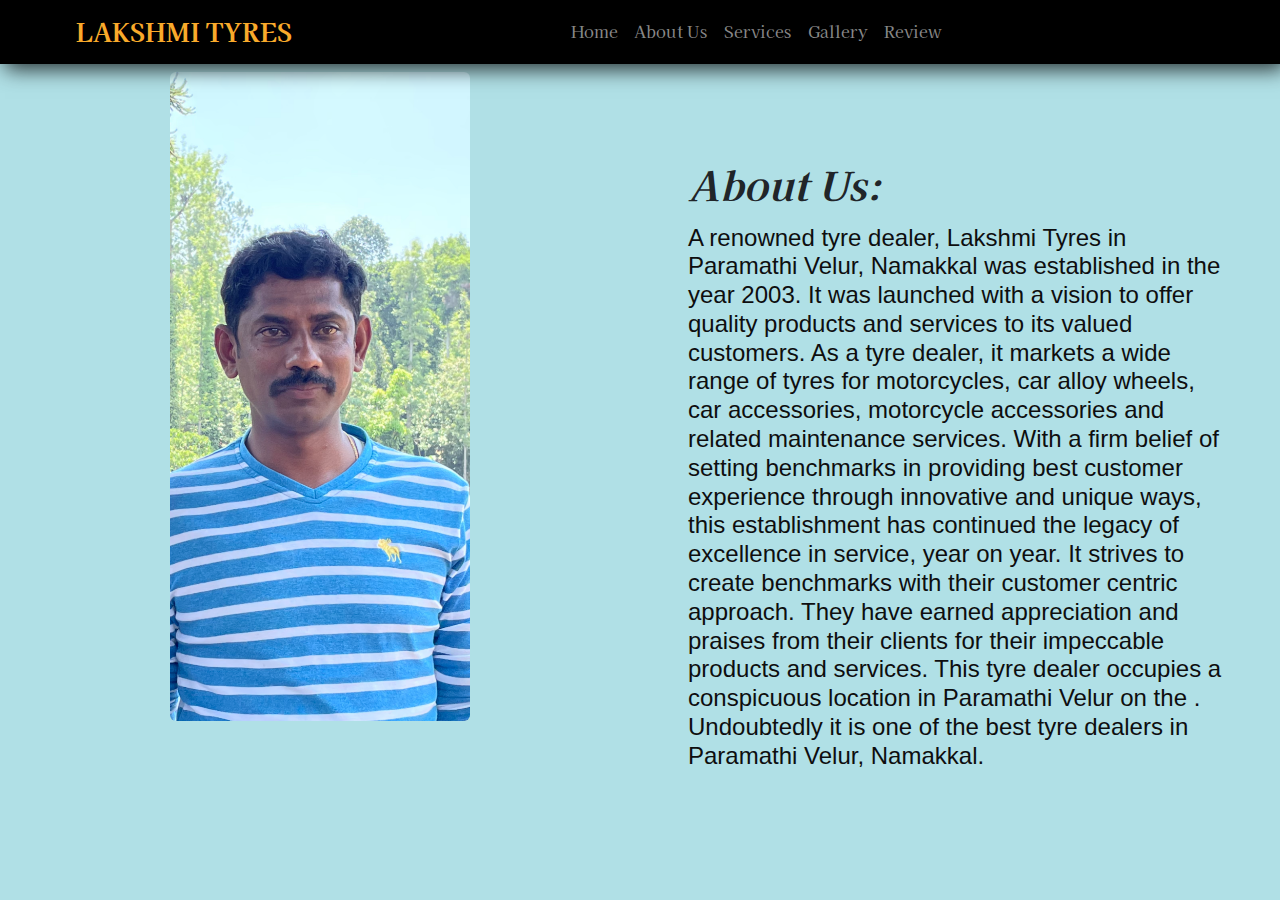
<file: about.html>
<!DOCTYPE html>
<html lang="en">
<head>
    <meta charset="UTF-8">
    <meta http-equiv="X-UA-Compatible" content="IE=edge">
    <meta name="viewport" content="width=device-width, initial-scale=1.0">
    <title>Lakshmi Tyres</title>
    <style>
      @import url("https://fonts.googleapis.com/css2?family=Kaisei+Tokumin:wght@700&display=swap");
* {
  margin: 0;
  padding: 0;
  box-sizing: border-box;
  font-family: "Kaisei Tokumin", serif;
}
#navbar {
  position: sticky;
  top: 0;
  left: 0;
  z-index: 100;
  padding: 0.5rem 4rem;
  box-shadow: 5px 5px 20px rgba(0, 0, 0, 0.8);
  background-color: black;
}
.navbar .navbar-brand {
  font-size: 25px;
  font-weight: 800;
  color: #f9aa2b !important;
}
#navbarSupportedContent {
  color: #f9aa2b !important;
  border-bottom: 2px solid transparent;
}
#navbarSupportedContent button {
  background-color: #f9aa2b !important;
  width: 150px;
  border-radius: 15px;
}
.image-fluid{
width: 15px;
height: 15px;
padding: 10px;

}
/* .center {
  display: block;
  margin-left: auto;
  margin-right: auto;
  width: 50%;
} */
    </style>
    <!-- <link rel="stylesheet" href="style.css"> -->
    <link href="https://cdn.jsdelivr.net/npm/bootstrap@5.1.1/dist/css/bootstrap.min.css" rel="stylesheet">
    <link rel="stylesheet" href="https://stackpath.bootstrapcdn.com/font-awesome/4.7.0/css/font-awesome.min.css"> 
    
  <script src="https://ajax.googleapis.com/ajax/libs/jquery/3.5.1/jquery.min.js"></script>
  <script src="https://cdnjs.cloudflare.com/ajax/libs/popper.js/1.16.0/umd/popper.min.js"></script>
  <script src="https://maxcdn.bootstrapcdn.com/bootstrap/4.5.2/js/bootstrap.min.js"></script>
</head>
<body>
  <nav class="navbar navbar-expand-lg navbar-dark" id="navbar">
    <div class="container-fluid">
      <a class="navbar-brand" href="#">LAKSHMI TYRES</a>
      <button
        class="navbar-toggler"
        type="button"
        data-bs-toggle="collapse"
        data-bs-target="#navbarSupportedContent"
        aria-expanded="false"
      >
        <span class="navbar-toggler-icon"></span>
      </button>
      <div class="collapse navbar-collapse" id="navbarSupportedContent">
        <ul class="navbar-nav mx-auto">
          <li class="nav-item">
            <a class="nav-link" href="index.html">Home</a>
          </li>
          <li class="nav-item">
            <a class="nav-link" href="about.html">About Us</a>
          </li>
          <li class="nav-item">
            <a class="nav-link" href="index.html">Services</a>
          </li>
          <li class="nav-item">
            <a class="nav-link" href="gallery.html">Gallery</a>
          </li>
          <li class="nav-item">
            <a class="nav-link" href="review.html">Review</a>
          </li>
          <!-- <li class="nav-item">
            <a class="nav-link" href="#product">Services</a>
          </li> -->
          
          <!-- <li class="nav-item dropdown">
            <a
              class="nav-link dropdown-toggle"
              href="#"
              id="navbardrop"
              data-toggle="dropdown"
            >
              Contact us
            </a>
            <div class="dropdown-menu">
              <a class="dropdown-item" href="#contact">Feedback</a>
              <a class="dropdown-item" href="#FAQs">FAQs</a>
              <a class="dropdown-item" href="#demand">On demand</a>
              <a class="dropdown-item" href="#join">Join us</a>
            </div>
          </li> -->
        </ul>

        <!-- <button class="btn" data-bs-toggle="modal" data-bs-target="#join">
          Sign-in
        </button> -->
      </div>
    </div>
  </nav>
<section id="about">
    <div class="about_bg">
      <body style="background-color:powderblue;"></body>
    <div class="container-fluid">
        <div class="row">
            <div class="col-lg-6 col-md-6 col-12 my-2">
                <img src="images/about/owner.png" class="rounded mx-auto d-block" style="width: 300px" >
            </div>
            <div class="col-lg-6 col-md-6 col-12 p-lg-5 p-2 my-5">
                <h1><i><b>About Us:</i></b></h1>
                <p><h4 style="font-family: Verdana, Geneva, Tahoma, sans-serif;color: #0e0e0f;"> A renowned tyre dealer, Lakshmi Tyres in Paramathi Velur, Namakkal was established in the year 2003. 
                    It was launched with a vision to offer quality products and services to its valued customers. As a tyre dealer, it markets a wide range of tyres for motorcycles, car alloy wheels, car accessories,
                     motorcycle accessories and related maintenance services. With a firm belief of setting benchmarks in providing best customer experience through innovative and unique ways, this establishment has
                      continued the legacy of excellence in service, year on year. It strives to create benchmarks with their customer centric approach. They have earned appreciation and praises from their clients for 
                      their impeccable products and services. This tyre dealer occupies a conspicuous location in Paramathi Velur on the . Undoubtedly it is one of the best tyre dealers in Paramathi Velur, Namakkal.
                </h4></p>
            </div>
            </div>
        </div>
    </div>
  </section>
</body>
</html>
</file>
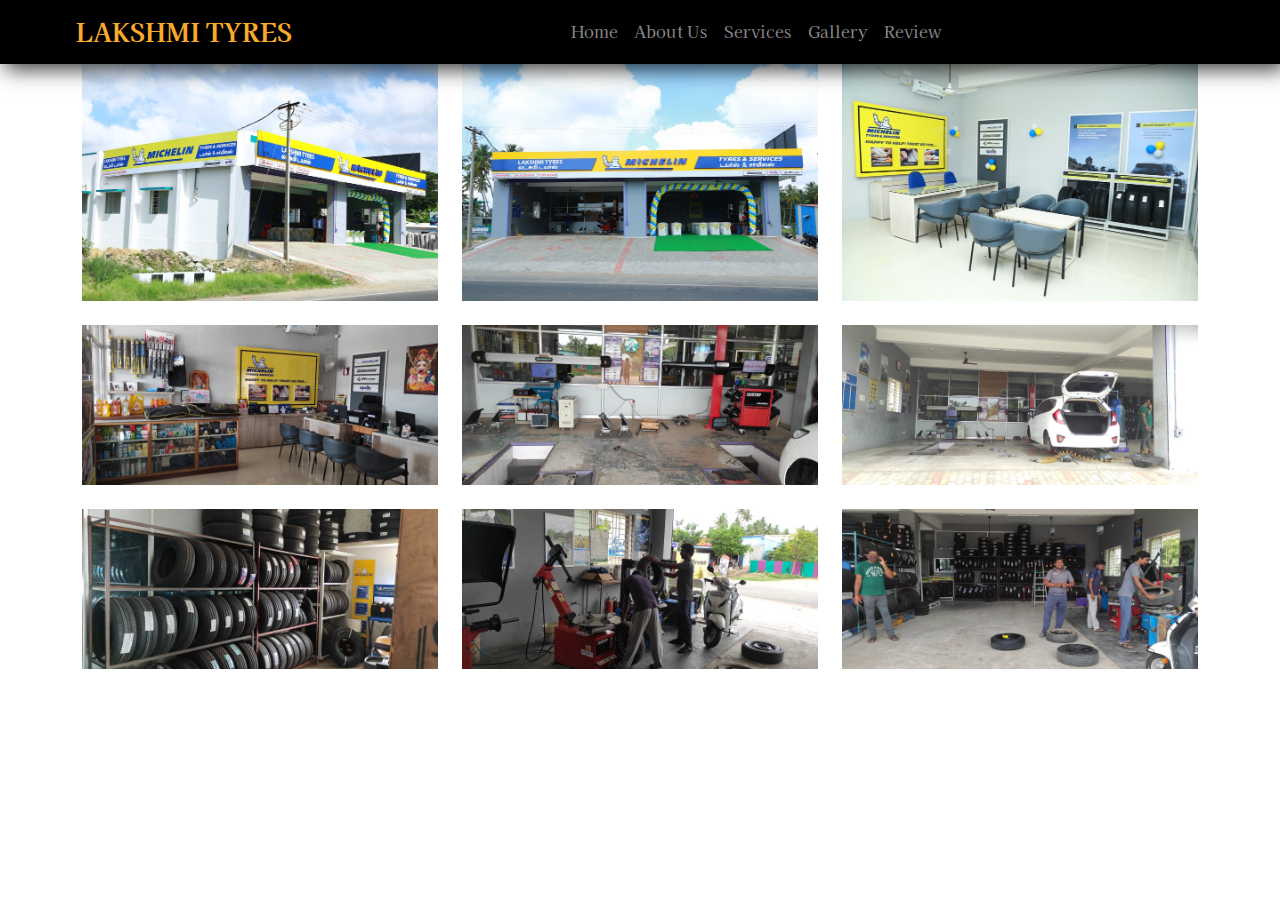
<file: gallery.html>
<!DOCTYPE html>
<html lang="en">
<head>
    <meta charset="UTF-8">
    <meta http-equiv="X-UA-Compatible" content="IE=edge">
    <meta name="viewport" content="width=device-width, initial-scale=1.0">
    <title>Lakshmi Tyres</title>
    <style>
      @import url("https://fonts.googleapis.com/css2?family=Kaisei+Tokumin:wght@700&display=swap");
* {
  margin: 0;
  padding: 0;
  box-sizing: border-box;
  font-family: "Kaisei Tokumin", serif;
}
#navbar {
  position: sticky;
  top: 0;
  left: 0;
  z-index: 100;
  padding: 0.5rem 4rem;
  box-shadow: 5px 5px 20px rgba(0, 0, 0, 0.8);
  background-color: black;
}
.navbar .navbar-brand {
  font-size: 25px;
  font-weight: 800;
  color: #f9aa2b !important;
}
#navbarSupportedContent {
  color: #f9aa2b !important;
  border-bottom: 2px solid transparent;
}
#navbarSupportedContent button {
  background-color: #f9aa2b !important;
  width: 150px;
  border-radius: 15px;
}
.thumbnail{
  margin: auto;
}

    </style>
    <!-- <link rel="stylesheet" href="style.css"> -->
    <link href="https://cdn.jsdelivr.net/npm/bootstrap@5.1.1/dist/css/bootstrap.min.css" rel="stylesheet">
    <link rel="stylesheet" href="https://stackpath.bootstrapcdn.com/font-awesome/4.7.0/css/font-awesome.min.css"> 
    
  <script src="https://ajax.googleapis.com/ajax/libs/jquery/3.5.1/jquery.min.js"></script>
  <script src="https://cdnjs.cloudflare.com/ajax/libs/popper.js/1.16.0/umd/popper.min.js"></script>
  <script src="https://maxcdn.bootstrapcdn.com/bootstrap/4.5.2/js/bootstrap.min.js"></script>
</head>
<body>
  <nav class="navbar navbar-expand-lg navbar-dark" id="navbar">
    <div class="container-fluid">
      <a class="navbar-brand" href="#">LAKSHMI TYRES</a>
      <button
        class="navbar-toggler"
        type="button"
        data-bs-toggle="collapse"
        data-bs-target="#navbarSupportedContent"
        aria-expanded="false"
      >
        <span class="navbar-toggler-icon"></span>
      </button>
      <div class="collapse navbar-collapse" id="navbarSupportedContent">
        <ul class="navbar-nav mx-auto">
          <li class="nav-item">
            <a class="nav-link" href="index.html">Home</a>
          </li>
          <li class="nav-item">
            <a class="nav-link" href="about.html">About Us</a>
          </li>
          <!-- <li class="nav-item">
            <a class="nav-link" href="#product">Services</a>
          </li> -->
          <li class="nav-item">
            <a class="nav-link" href="index.html">Services</a>
          </li>
          <li class="nav-item">
            <a class="nav-link" href="gallery.html">Gallery</a>
          </li>
          <li class="nav-item">
            <a class="nav-link" href="review.html">Review</a>
          </li>
          <!-- <li class="nav-item dropdown">
            <a
              class="nav-link dropdown-toggle"
              href="#"
              id="navbardrop"
              data-toggle="dropdown"
            >
              Contact us
            </a>
            <div class="dropdown-menu">
              <a class="dropdown-item" href="#contact">Feedback</a>
              <a class="dropdown-item" href="#FAQs">FAQs</a>
              <a class="dropdown-item" href="#demand">On demand</a>
              <a class="dropdown-item" href="#join">Join us</a>
            </div>
          </li> -->
        </ul>

        <!-- <button class="btn" data-bs-toggle="modal" data-bs-target="#join">
          Sign-in
        </button> -->
      </div>
    </div>
  </nav>
  <div class="container">
    <div class="row">
      <div class="col-md-4">
        <div class="thumbnail">
          <a href="images/gallery/gal1.jpg" target="_blank">
            <img src="images/gallery/gal1.jpg
            " alt="Lights" style="width:100%">
            <div class="caption">
              <br>
              
            </div>
          </a>
        </div>
      </div>
      <!-- <div class="container"> -->
        <!-- <div class="ro"> -->
      <div class="col-md-4">
        <div class="thumbnail">
          <a href="images/gallery/gal2.jpg" target="_blank">
            <img src="images/gallery/gal2.jpg" alt="Nature" style="width:100%">
            <div class="caption">
              <br>
              
            </div>
          </a>
        </div>
      </div>
      <div class="col-md-4">
        <div class="thumbnail">
          <a href="images/gallery/gal3.jpg" target="_blank">
            <img src="images/gallery/gal3.jpg" alt="Fjords" style="width:100%">
            <div class="caption">
              <br>
             
            </div>
          </a>
        </div>
      </div>
      <div class="col-md-4">
        <div class="thumbnail">
          <a href="images/gallery/gal4.jpg" target="_blank">
            <img src="images/gallery/gal4.jpg" alt="Fjords" style="width:100%">
            <div class="caption">
              <br>
             
            </div>
          </a>
        </div>
      </div>
      <div class="col-md-4">
        <div class="thumbnail">
          <a href="images/gallery/gal5.jpg" target="_blank">
            <img src="images/gallery/gal5.jpg" alt="Fjords" style="width:100%">
            <div class="caption">
              <br>
             
            </div>
          </a>
        </div>
      </div>
      <div class="col-md-4">
        <div class="thumbnail">
          <a href="images/gallery/gal6.jpg" target="_blank">
            <img src="images/gallery/gal6.jpg" alt="Fjords" style="width:100%">
            <div class="caption">
              <br>
             
            </div>
          </a>
        </div>
      </div>
      <!-- <div class="col-md-4">
        <div class="thumbnail">
          <a href="images/gallery/gal7.jpg" target="_blank">
            <img src="images/gallery/gal7.jpg" alt="Fjords" style="width:100%">
            <div class="caption">
             
            </div>
          </a>
        </div>
      </div> -->
      <div class="col-md-4">
        <div class="thumbnail">
          <a href="images/gallery/gal8.jpg" target="_blank">
            <img src="images/gallery/gal8.jpg" alt="Fjords" style="width:100%">
            <div class="caption"><br>
             
            </div>
          </a>
        </div>
      </div>
      <div class="col-md-4">
        <div class="thumbnail">
          <a href="images/gallery/gal9.jpg" target="_blank">
            <img src="images/gallery/gal9.jpg" alt="Fjords" style="width:100%">
            <div class="caption"><br>
             
            </div>
          </a>
        </div>
      </div>
      <div class="col-md-4">
        <div class="thumbnail">
          <a href="images/gallery/gal10.jpg" target="_blank">
            <img src="images/gallery/gal10.jpg" alt="Fjords" style="width:100%" ma>
            <div class="caption"><br>
             
            </div>
          </a>
        </div>
      </div>

      <!-- <div class="col-md-4">
        <div class="thumbnail">
          <a href="images/gallery/gal11.jpg" target="_blank">
            <img src="images/gallery/gal11.jpg" alt="Fjords" style="width:100%">
            <div class="caption">
             
            </div>
          </a>
        </div>
      </div>
      <div class="col-md-4">
        <div class="thumbnail">
          <a href="images/gallery/gal12.jpg" target="_blank">
            <img src="images/gallery/gal12.jpg" alt="Fjords" style="width:100%">
            <div class="caption">
             
            </div>
          </a>
        </div>
      </div> -->
      <!-- <div class="col-md-4">
        <div class="thumbnail">
          <a href="images/gallery/gal13.jpg" target="_blank">
            <img src="images/gallery/gal13.jpg" alt="Fjords" style="width:100%">
            <div class="caption">
             
            </div>
          </a>
        </div>
      </div> -->
      
    </div>
  </div>
</body>
    </html>
</file>
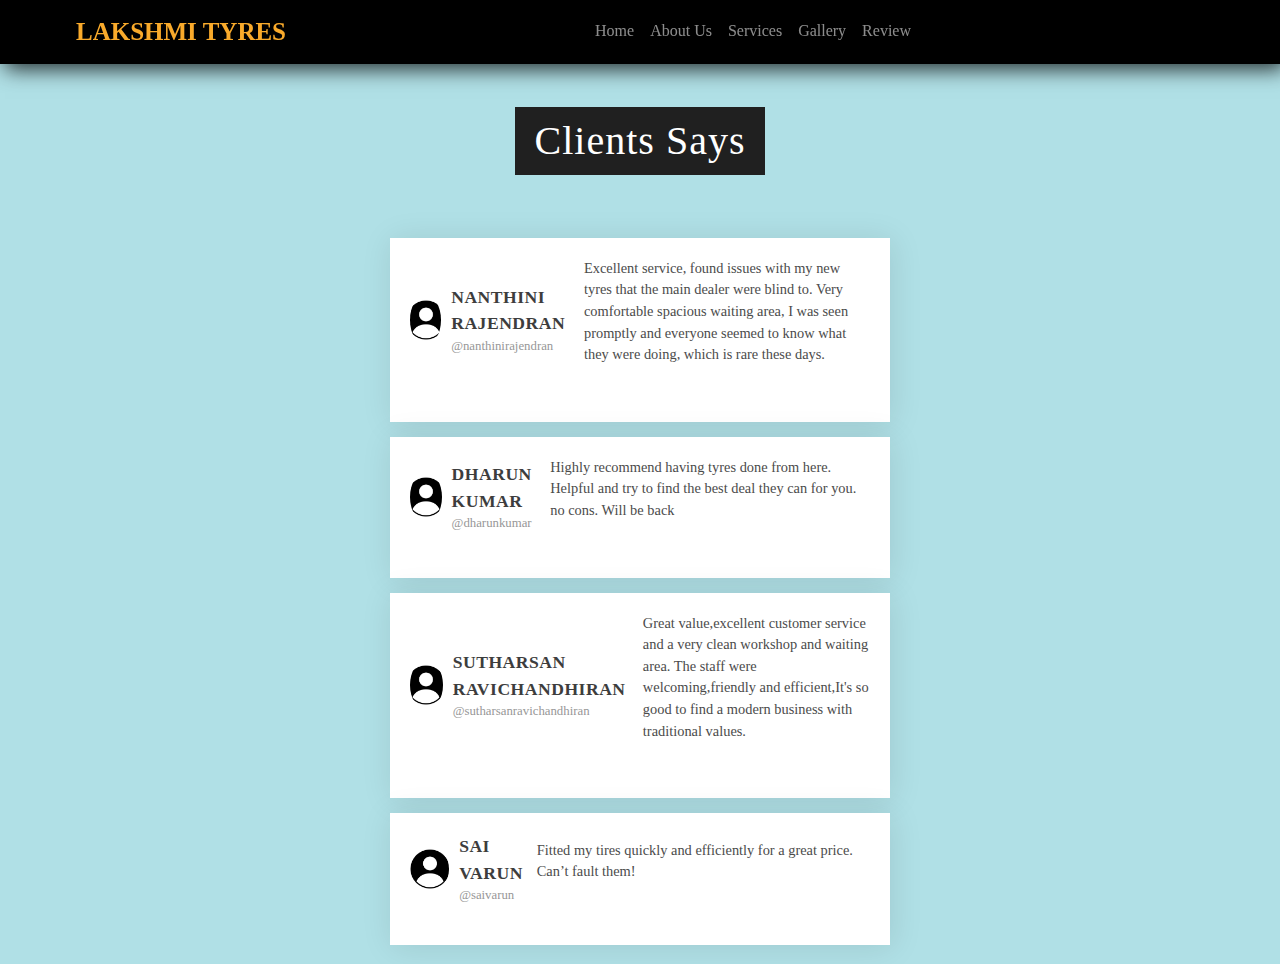
<file: review.html>
<!doctype html>
<html>
  <head>
    <meta charset="utf-8">
    <meta name="viewport" content="width=device-width, initial-scale=1.0">
    <title>
      Testimonial HTML
    </title>
    <link rel="stylesheet" href="css/review.css">
    <link rel="stylesheet" href="">
    <link  href="link rel=preconnect" href="https://fonts.googleapis.com">
    <link rel="preconnect" href="https://fonts.gstatic.com" crossorigin>
    <link href="https://fonts.googleapis.com/css2?family=Poppins:ital,wght@0,100;0,200;0,300;0,400;0,500;0,600;0,700;0,800;0,900;1,100;1,200;1,300;1,400;1,500;1,600;1,700;1,800;1,900&display=swap" rel="stylesheet">
    <link
      href="https://cdn.jsdelivr.net/npm/bootstrap@5.1.1/dist/css/bootstrap.min.css"
      rel="stylesheet"
    />
    <link
      rel="stylesheet"
      href="https://stackpath.bootstrapcdn.com/font-awesome/4.7.0/css/font-awesome.min.css"
    />

    <script src="https://ajax.googleapis.com/ajax/libs/jquery/3.5.1/jquery.min.js"></script>
    <script src="https://cdnjs.cloudflare.com/ajax/libs/popper.js/1.16.0/umd/popper.min.js"></script>
    <script src="https://maxcdn.bootstrapcdn.com/bootstrap/4.5.2/js/bootstrap.min.js"></script>

  </head>
  <body style="background-color:powderblue;">
    <nav class="navbar navbar-expand-lg navbar-dark" id="navbar">
      <div class="container-fluid">
        <a class="navbar-brand" href="#">LAKSHMI TYRES</a>
        <button
          class="navbar-toggler"
          type="button"
          data-bs-toggle="collapse"
          data-bs-target="#navbarSupportedContent"
          aria-expanded="false"
        >
          <span class="navbar-toggler-icon"></span>
        </button>
        <div class="collapse navbar-collapse" id="navbarSupportedContent">
          <ul class="navbar-nav mx-auto">
            <li class="nav-item">
              <a class="nav-link" href="index.html">Home</a>
            </li>
            <li class="nav-item">
              <a class="nav-link" href="about.html">About Us</a>
            </li>
            <li class="nav-item">
              <a class="nav-link" href="index.html">Services</a>
            </li>
            <li class="nav-item">
              <a class="nav-link" href="gallery.html">Gallery</a>
            </li>
            <li class="nav-item">
              <a class="nav-link" href="review.html">Review</a>
            </li>
            <!-- <li class="nav-item dropdown">
              <a
                class="nav-link dropdown-toggle"
                href="#"
                id="navbardrop"
                data-toggle="dropdown"
              >
                Contact us
              </a>
              <div class="dropdown-menu">
                <a class="dropdown-item" href="#contact">Feedback</a>
                <a class="dropdown-item" href="#FAQs">FAQs</a>
                <a class="dropdown-item" href="#demand">On demand</a>
                <a class="dropdown-item" href="#join">Join us</a>
              </div>
            </li> -->
          </ul>

          <!-- <button class="btn" data-bs-toggle="modal" data-bs-target="#join">
            Sign-in
          </button> -->
        </div>
      </div>
    </nav>

    <section id="testimonials">
      <div class="testimonial-heading">
        <!-- <span>Comments</span> -->
        <h1>Clients Says</h1>
      </div>
      <div class="testimonial-box-contaainer">
        <div class="testimonial-box">
          <div class="box-top">
            <div class="profile">
              <div class="profile-img">
                <img src="images/human.jpg">
              </div>
              <div class="name-user">
                <strong>
                  NANTHINI RAJENDRAN
                </strong>
                <span>@nanthinirajendran</span>
              </div>
              <!-- <div class="reviews">
                <i class="fas fa-star"></i>
                <i class="fas fa-star"></i>
                <i class="fas fa-star"></i>
                <i class="fas fa-star"></i>
                <i class="far fa-star"></i>
              </div> -->
            </div>
            <div class="client-comment">
              <p>Excellent service, found issues with my new tyres that the main dealer were blind to. Very comfortable spacious waiting area, I was seen promptly and everyone seemed to know what they were doing, which is rare these days.</p>
            </div>
          </div>
        </div>
        <div class="testimonial-box">
          <div class="box-top">
            <div class="profile">
              <div class="profile-img">
                <img src="images/human.jpg">
              </div>
              <div class="name-user">
                <strong>
                  DHARUN KUMAR
                </strong>
                <span>@dharunkumar</span>
              </div>
              <!-- <div class="reviews">
                <i class="fas fa-star"></i>
                <i class="fas fa-star"></i>
                <i class="fas fa-star"></i>
                <i class="fas fa-star"></i>
                <i class="far fa-star"></i>
              </div> -->
            </div>
            <div class="client-comment">
              <p>Highly recommend having tyres done from here. Helpful and try to find the best deal they can for you. no cons. Will be back</p>
            </div>
          </div>
        </div>
        <div class="testimonial-box">
          <div class="box-top">
            <div class="profile">
              <div class="profile-img">
                <img src="images/human.jpg">
              </div>
              <div class="name-user">
                <strong>
                  SUTHARSAN RAVICHANDHIRAN
                </strong>
                <span>@sutharsanravichandhiran</span>
              </div>
              <!-- <div class="reviews">
                <i class="fas fa-star"></i>
                <i class="fas fa-star"></i>
                <i class="fas fa-star"></i>
                <i class="fas fa-star"></i>
                <i class="far fa-star"></i>
              </div> -->
            </div>
            <div class="client-comment">
              <p>Great value,excellent customer service and a very clean workshop and waiting area.
                The staff were welcoming,friendly and efficient,It's so good to find a modern business with traditional values.</p>
            </div>
          </div>
        </div>
        <div class="testimonial-box">
          <div class="box-top">
            <div class="profile">
              <div class="profile-img">
                <img src="images/human.jpg">
              </div>
              <div class="name-user">
                <strong>
                  SAI VARUN
                </strong>
                <span>@saivarun</span>
              </div>
              <!-- <div class="reviews">
                <i class="fas fa-star"></i>
                <i class="fas fa-star"></i>
                <i class="fas fa-star"></i>
                <i class="fas fa-star"></i>
                <i class="far fa-star"></i>
              </div> -->
            </div>
            <div class="client-comment">
              <p>Fitted my tires quickly and efficiently for a great price. Can’t fault them!</p>
            </div>
          </div>
        </div>
      </div>
    </section>
  </body>
</html>
</file>
<file: css/review.css>
*{
    margin: 0px;
    padding: 0px;
    font-family: poppins;
    box-sizing: border-box;
}
a{
    text-decoration: none;
}
#testimonials{
    display: flex;
    justify-content: center;
    align-items: center;
    flex-direction: column;
    width: 100%;
}
.testimonial-heading{
    letter-spacing: 1px;
    margin: 30px 0px;
    padding: 10px 20px;
    display: flex;
    flex-direction: column;
}
.testimonial-heading h1{
    font-size: 2.2erem;
    font-weight: 500;
    background-color: #202020;
    color: #ffffff;
    padding: 10px 20px;
}
.testimonial-heading span{
    font-size: 1.3rem;
    color: #252525;
    margin-bottom: 10px;
    letter-spacing: 2px;
    text-transform: uppercase;
}
.testimonial-box-container{
    display: flex;
    justify-content: center;
    align-items: center;
    flex-wrap: wrap;
    width: 100%;
}
.testimonial-box{
    width: 500px;
    box-shadow: 2px 2px 30px rgba(0,0,0,0.1);
    background-color: #ffffff;
    padding: 20px;
    margin: 15px;
    cursor: pointer;
}
.profile-img{
    width: 50px;
    height: 50px;
    border-radius: 50%;
    overflow: hidden;
    margin-right: 10px;
}
.profile-img img{
    width: 100%;
    height: 100%;
    object-fit: cover;
    object-position: center;
}
.profile{
    display: flex;
    align-items: center;

}
.name-user{
    display: flex;
    flex-direction: column;

}
.name-user strong{
    color: #3d3d3d;
    font-size: 1.1rem;
    letter-spacing: 0.5px;

}
.name-user span{
    color: #979797;
    font-size: 0.8rem;

}
.reviews{
    color: #f9d71c;

}
.box-top{
    display: flex;
    justify-content: space-between;
    align-items: center;
    margin-bottom: 20px;

}
.client-comment p{
    font-size: 0.9rem;
    color: #4b4b4b;


}
.testimonial-box:hover{
    transform: translateY(-10px);
    transition: all ease 0.3s;

}
@media(max-width:1060px){
    .testimonial-box{
        width: 45%;
        padding: 100px;

    }
}
@media(max-width:790px){
    .testimonial-box{
        width: 100%;

    }
    .testimonial-heading h1{
        font-size: 1.4rem;

    }
}
@media(max-width:340px){
    .box-top{
        flex-wrap: wrap;
        margin-bottom: 10px;
    }
    .reviews{
        margin-top: 10px;

    }
}
::selection{
    color: #ffffff;
    background-color: #252525;

}
@import url("https://fonts.googleapis.com/css2?family=Kaisei+Tokumin:wght@700&display=swap");
* {
  margin: 0;
  padding: 0;
  box-sizing: border-box;
  font-family: "Kaisei Tokumin", serif;
}
#navbar {
  position: sticky;
  top: 0;
  left: 0;
  z-index: 100;
  padding: 0.5rem 4rem;
  box-shadow: 5px 5px 20px rgba(0, 0, 0, 0.8);
  background-color: black;
}
.navbar .navbar-brand {
  font-size: 25px;
  font-weight: 800;
  color: #f9aa2b !important;
}
#navbarSupportedContent {
  color: #f9aa2b !important;
  border-bottom: 2px solid transparent;
}
#navbarSupportedContent button {
  background-color: #f9aa2b !important;
  width: 150px;
  border-radius: 15px;
}
section {
  width: 100%;
  min-height: 100vh;
  display: flex;
  justify-content: center;
  align-items: center;
}
#home {
    height: 90vh !important;
    width: 100vw;
    overflow: hidden;
  background: url("/images/bg2.jpg");
  background-size: cover;
  background-position: center;
  display: flex;
  align-items: center;
  justify-content: center;
  flex-direction: column;
  color: #fff;
}
#home .overlay {
  position: absolute;
  background-color: rgba(0, 0, 0, 0.612);
  top:0;
  left: 0;
  bottom: 0;
  right: 0;
  z-index: 0;
}
#home h1 {
  font-size: 100px;
  color: #941a1add;
  letter-spacing: 2px;
}
#home p {
    z-index: 1;
  color: #fff;
}
#home .input-group {
  width: 40%;
  height: 45px;
}
.signin {
  background-color: darkorange !important;
  color: #ffff !important;
}
.signin:hover {
  text-decoration: none !important;
  transition-property: none;
}
#about h1 {
  font-weight: 800;
  font-size: 50px;
  color: black;
}
#about p {
  font-weight: 250;
  font-size: 25px;
  color: purple;
}
#product {
  background: gainsboro;
}
#product h1 {
  font-size: 50px;
  letter-spacing: 2px;
  font-weight: bold;
}
#product img {
  width: 30 0px;
  height: 200px;
}
.card {
  width: 300px;
  height: 300px;
  background: gainsboro !important;
  border: none !important;
  box-shadow: 9px 9px 10px rgba(0, 0, 0, 0.8), inset 4px 4px 10px #ffff;
  border-radius: 10px !important;
  overflow: hidden;
  justify-content: center;
  align-items: center;
  margin: 20px 60px;
}
.card:hover {
  box-shadow: inset 15px 20px 20px rgba(0, 0, 0, 0.8), 4px 4px 10px #ffff;
}
.container h1 {
  text-align: center;
}
.center {
  display: block;
  margin-left: auto;
  margin-right: auto;
  width: 630px;
  height: 419px;
  padding-right: 10px;
}
footer {
    margin-top: 2rem;
  background-color: rgb(0, 0, 0);
  min-height: 20vh;
  text-align: center;
}
footer .links {
  width: 100vw;
  display: flex;
  flex-direction: row;
  align-items: center;
  justify-content: space-around;
}
footer .pages {
  text-align: center;
}
footer .pages h3 {
  color: rgb(152, 157, 158);
  font-size: 20px;
  font-family: cosmic, sans-serif;
  padding: 5px;
}
footer .pages a {
  text-decoration: none;
  padding: 0px 8px;
  color: white;
  font-size: 15px;
  font-family: cosmic, sans-serif;
  border-right: 1px solid white;
}
footer .pages a:last-child {
  border: none;
}

footer .pages a:hover {
  color: yellow;
}
footer .doc {
  text-align: center;
}
footer .doc h3 {
  color: rgb(187, 182, 182);
  font-size: 20px;
  font-family: cosmic, sans-serif;
  padding: 5px;
}
footer .doc a {
  text-decoration: none;
  padding: 0px 10px;
  color: white;
  font-size: 15px;
  font-family: cosmic, sans-serif;
  border-right: 1px solid white;
}

footer .doc a:last-child {
  border: none;
}
footer .doc a:hover {
  color: greenyellow;
}
footer .social {
  text-align: center;
}
footer .social h3 {
  color: rgb(177, 170, 170);
  font-size: 20px;
  font-family: cosmic, sans-serif;
  padding: 5px;
}

footer .social a {
  margin: 10px;
  font-size: large;
  color: #ffff;
}
footer .social a:hover {
  color: blue;
}
footer .contact {
  text-align: center;
}
footer .contact h3 {
  color: rgb(177, 172, 172);
  font-size: 20px;
  font-family: cosmic, sans-serif;
  padding: 5px;
}
footer .contact a {
  /* margin: 10px; */
  font-size: large;
}
footer .contact a:hover {
  color: blanchedalmond;
}
.about_bg {
  background-image: url("p1.jpeg");
  background-repeat: no-repeat;
  background-position: center;
  background-size: cover;
  position: relative;
}
.fe_bg {
  background-image: url("p2.png");
  background-repeat: no-repeat;
  background-position: center;
  background-size: cover;
  position: relative;
}
</file>
